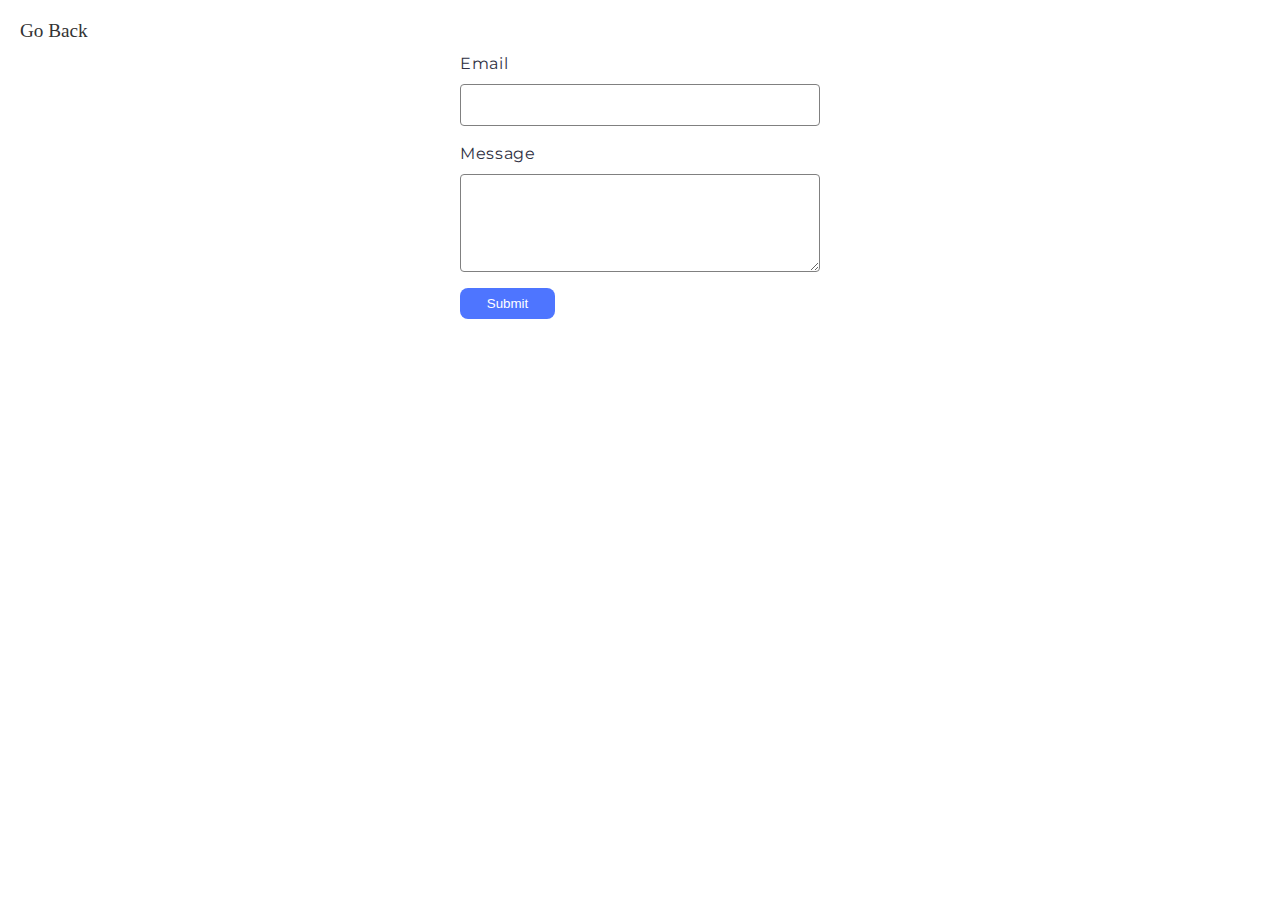
<file: src/2-form.html>
<!DOCTYPE html>
<html lang="en">
  <head>
    <meta charset="UTF-8" />
    <meta http-equiv="X-UA-Compatible" content="IE=edge" />
    <meta name="viewport" content="width=device-width, initial-scale=1.0" />
    <link
      href="https://fonts.googleapis.com/css2?family=Montserrat:wght@400;600&display=swap"
      rel="stylesheet"
    />
    <title>2-form</title>
    <link rel="stylesheet" href="./css/2-form.css" />
    <link rel="preconnect" href="https://fonts.googleapis.com" />
    <link rel="preconnect" href="https://fonts.gstatic.com" crossorigin />
    <link href="https://fonts.googleapis.com/css2?family=Montserrat:wght@400;500;600&display=swap" rel="stylesheet" />
  
  </head>
  <body>
    <p><a href="./index.html" class="link">Go Back</a></p>
    <form class="feedback-form" autocomplete="off">
      <label>
        Email
        <input type="email" name="email" autofocus />
      </label>
      <label>
        Message
        <textarea name="message" rows="8"></textarea>
      </label>
      <button type="submit">Submit</button>
    </form>
    <script src="./js/2-form.js" type="module"></script>
  </body>
</html>
</file>
<file: src/css/2-form.css>
body{
    display: flex;
    flex-direction: column;
    align-items: center;
    padding: 20px;
    background-color: var(--form-bg-color);
    margin: 0;
}
.feedback-form {
    display: flex;
    flex-direction: column;
    width: 360px;
    font-family: 'Montserrat';
    font-size: 16px;
    font-style: normal;
    line-height: 1.5;
    letter-spacing: 0.64px;
  }
  label {
    display: flex;
    flex-direction: column;
    margin-bottom: 16px;
    gap: 8px;
    color: #2e2f42;
    font-weight: 400;
  }
  input,
  input:active,
  textarea,
  textarea:active {
    border-radius: 4px;
    border: 1px solid #808080;
    padding: 8px 16px;
    outline: transparent;
  }
  button {
    display: block;
    padding: 8px 16px;
    border-radius: 8px;
    background: #4e75ff;
    width: 95px;
    color: #fff;
    font-weight: 500;
    cursor: pointer;
    border: 8px;
  }
  button:hover {
    background: #6c8cff;
  }
  input:hover,
  textarea:hover {
    border: 1px solid #000;
  }
  input,
  textarea {
    font-family: 'Montserrat';
    font-size: 16px;
    font-style: normal;
    line-height: 1.5;
    letter-spacing: 0.64px;
    max-height: 80px;
  }
  
  .link {
    position: absolute;
    left: 20px;
    top: 20px;
    font-size: larger;
    text-decoration: none;
    color: #333;
  }
</file>
